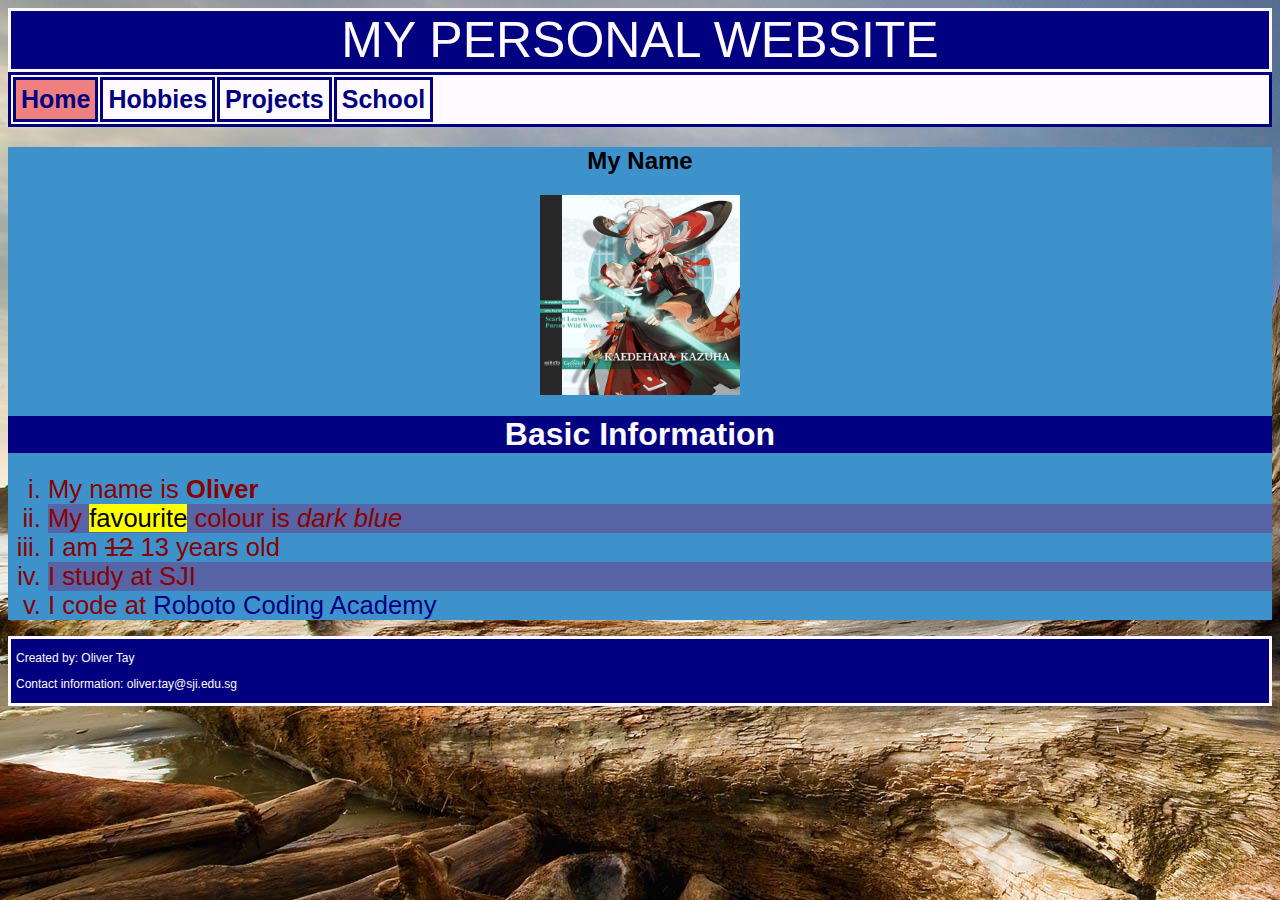
<file: index.html>
<html>
    <head>
        <title> My First webpage</title>
        <link rel="stylesheet" href="https://tinyurl.com/fontawesome-icons">
        <link rel="stylesheet" href="css/main.css">
        <link rel="stylesheet" href="css/animations.css">
    </head>
    <body>
        <header class="blink-colour"> MY PERSONAL WEBSITE</header>
    <div class="navbar">
        <table id="navbar">
            <tr> 
                <th class="active"> <a href="index.html"> <i class="fa fa-home"></i>Home </a></th>
                <th> <a href="hobbies.html"> <i class="fa fa-gamepad"></i> Hobbies </a></th>
                <th> <a href="projects.html"> <i class="fa fa-briefcase"></i> Projects </th>
                <th> <a href="school.html"> <i class="fa fa-book"></i> School </th>
            </tr>
        </table>
    </div>
    <div class="profile">
        <h2> My Name </h2>
        <div class="dropdown">
            <img src="./img/my_photo.jpg" height="200px"
                class="fade-in"/>
            <div class="dropdown-content">
                Thats my favourite, character in Genshin Impact!
            </div>
        </div>
        <h1 class="Basic-info"> Basic Information </h1>
        <ol type = "i">
            <li>My name is <b>Oliver</b></li>
            <li class="even-row">My <mark>favourite</mark> colour is <i>dark blue</i></li>
            <li>I am <del>12</del> 13 years old</li>
            <li class="even-row">I study at SJI</li>
            <li>I code at <a href="https://www.roboto.sg/">Roboto Coding Academy</a></li>
        </ol>
    </div>
    <footer> 
        <p> Created by: Oliver Tay </p>
        <p> Contact information: oliver.tay@sji.edu.sg</p>
    </footer>  
    </body>
</html>
</file>
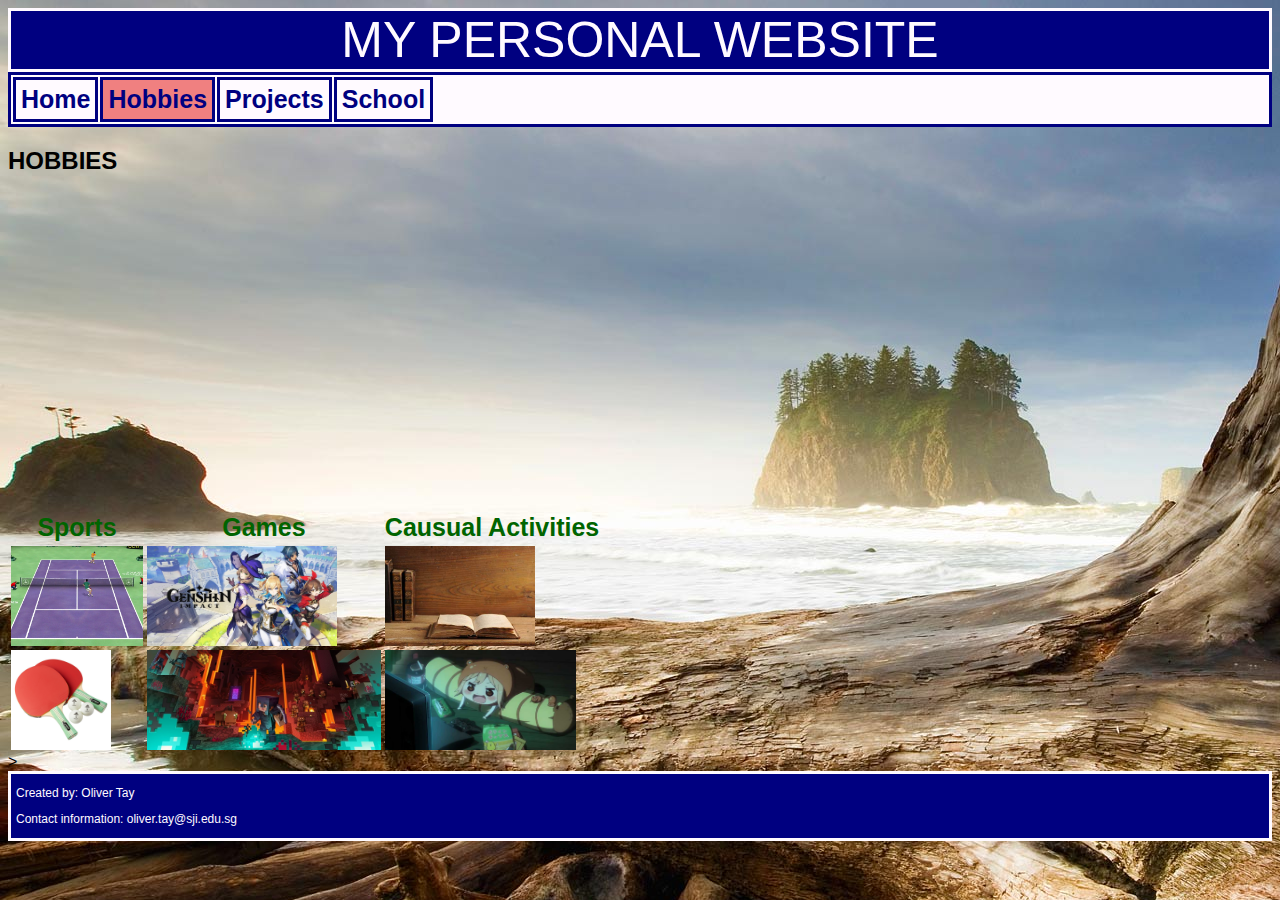
<file: hobbies.html>
<html>
    <head>
        <title> My First Webpage</title>
            
        <link rel="stylesheet" href="https://tinyurl.com/fontawesome-icons">
        <link rel="stylesheet" href="css/main.css">

    </head>
    <body>
        <header> MY PERSONAL WEBSITE</header>
        
    <div class="navbar">
        <table id="navbar">
            <tr> 
                <th> <a href="index.html"> <i class="fa fa-home"></i> Home </a></th>
                <th class="active"> <a href="hobbies.html"> <i class="fa fa-gamepad"></i> Hobbies </a></th>
                <th> <a href="projects.html"> <i class="fa fa-briefcase"></i> Projects </th>
                <th> <a href="school.html"> <i class="fa fa-book"></i> School </th>
            </tr>
        </table>
    </div>
        <h2>HOBBIES</h2>
        <table>
            <tr>
                <th> Sports </th>
                <th> Games </th>
                <th>Causual Activities</th>
            </tr>
            <tr>
                <td>
                    <img src="img/tennis.png" height=100px>
                </td>
                <td>
                    <img src="img/genshin impact.jpg" height=100px>
                </td>
                <td>
                    <img src="img/reading.jpg" height=100px>
                </td>
            </tr>
            <tr>
                <td>
                    <img src="img/table tennis.jpg" height=100px>
                </td>
                <td>
                    <img src="img/minecraft.jpg" height=100px>
                    
                </td>
                <td>
                    <img src="img/anime.jpg" height=100px>
                </td>
            </tr>
            <iframe width="560" height="315" src="https://www.youtube.com/embed/wzne5LiNqD8" title="YouTube video player" frameborder="0" allow="accelerometer; autoplay; clipboard-write; encrypted-media; gyroscope; picture-in-picture" allowfullscreen></iframe>
        </table>>              
    <footer> 
        <p> Created by: Oliver Tay </p>
        <p> Contact information: oliver.tay@sji.edu.sg
    </footer>  
    </body>    
</html>
</file>
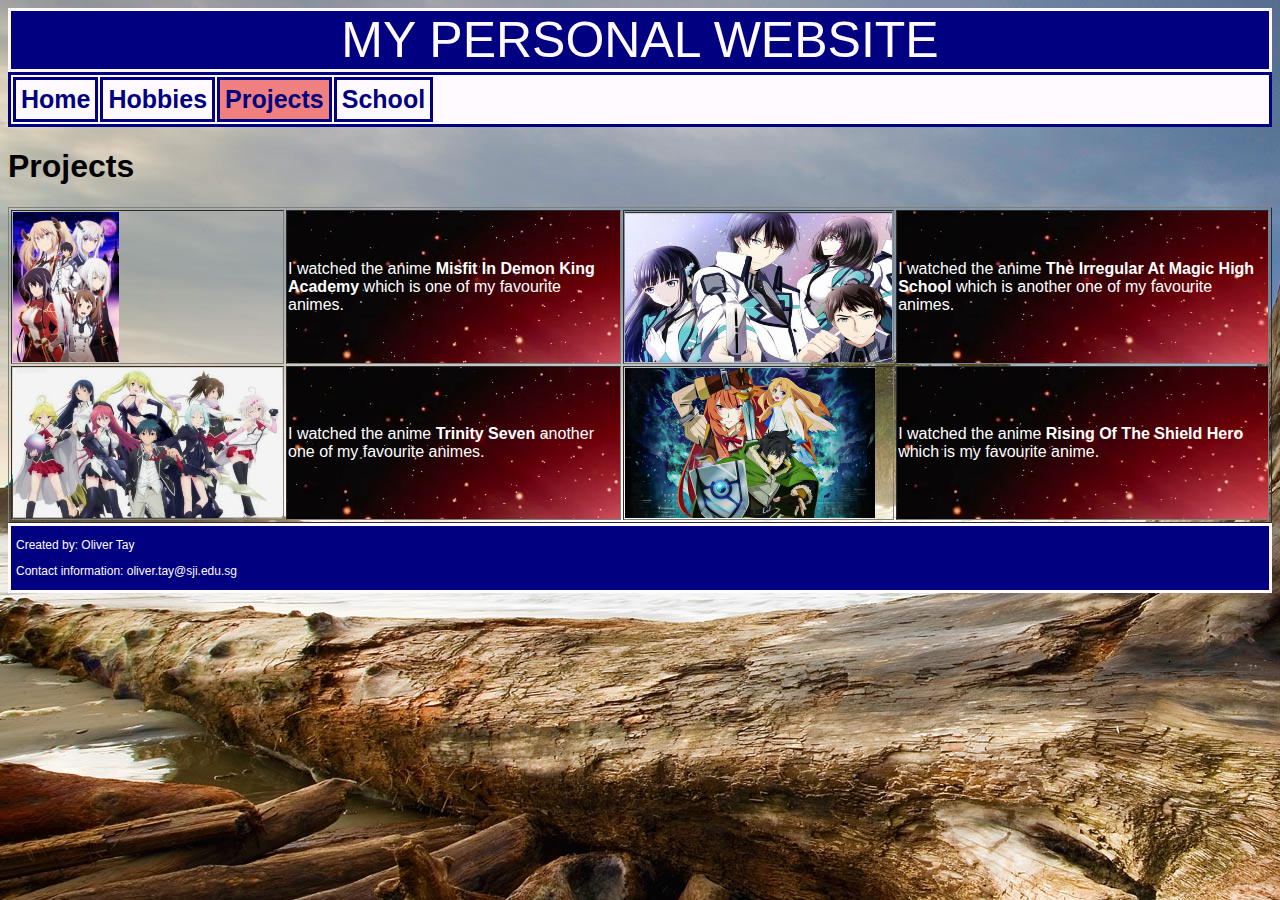
<file: Projects.html>
<html>
    <head>
        <title> My First webpage</title>
        <link rel="stylesheet" href="https://tinyurl.com/fontawesome-icons">
        <link rel="stylesheet" href="css/main.css">
    </head>
    <body>
        <header> MY PERSONAL WEBSITE</header>
    <div class="navbar">
        <table id="navbar">
            <tr> 
                <th> <a href="index.html"> <i class="fa fa-home"></i>Home </a></th>
                <th> <a href="hobbies.html"> <i class="fa fa-gamepad"></i> Hobbies </a></th>
                <th class="active"> <a href="projects.html"> <i class="fa fa-briefcase"></i> Projects </th>
                <th> <a href="school.html"> <i class="fa fa-book"></i> School </th>
            </tr>
        </table>
    </div>
    <h1>Projects</h1>
        <table border="1">
            <tr>
                <td> <img src="./img/misfit in demon.jpg" height=150> </td>
                <td style="color: white;" background="./img/tablebackground.png">
                    I watched the anime <b> Misfit In Demon King Academy </b> which is one of my favourite animes.
                </td>
                <td> <img src="./img/The Irregular At Magic High School.jpg" height = 150> </td>
                <td style="color: white;" background="./img/tablebackground.png">
                    I watched the anime <b> The Irregular At Magic High School </b> which is another one of my favourite animes.
                </td>
            </tr>
            <tr>
                <td> <img src="./img/trinity-seven.jpg" height = 150> </td>
                <td style="color: white;" background="./img/tablebackground.png">
                    I watched the anime <b> Trinity Seven </b> another one of my favourite animes.
                </td>
                <td> <img src="./img/Rising Of The Shield Hero.png" height = 150></td>
                <td style="color: white;" background="./img/tablebackground.png">
                    I watched the anime <b> Rising Of The Shield Hero </b> which is my favourite anime.
                </td>
            </tr>
        </table>
    <footer> 
        <p> Created by: Oliver Tay </p>
        <p> Contact information: oliver.tay@sji.edu.sg
    </footer>  
    </body>
</html>
</file>
<file: css/main.css>
th {
    color:darkgreen; font-size:25;
}
li {
    font-size:30; 
    color:darkred;
    text-align:left;
    font-size:2vw;
    font-family:'Segoe UI', Tahoma, Geneva, Verdana, sans-serif;
}
th {
    color:darkgreen; font-size:25;
}

th {
    color:darkgreen; font-size:25;
}
.navbar{
    border: solid #000080;
    background-color: #FFFAFF;
    font-size: 20px;
    position: sticky;
    top: 0px;
}
#navbar th{
    border: solid #000080;
    padding: 5px;
}
body {
    background-image: url(../img/wallpaper.jpg);
    font-family: 'Segoe UI', Tahoma, Geneva, Verdana, sans-serif;
}
header {
    background-color: #000080;
    color: #FFFAFF;
    text-align: center;
    font-size: 50px;
    border: 3px solid #FFFAFF;
}
footer { 
    background-color: #000080;
    color: #FFFAFF;
    font-size: 12px;
    border: 3px solid #FFFAFF;
    padding-left: 5px;
}
.profile {
    background-color: #3E92CC;
    text-align: center;
}
.even-row {
    background-color: #5764A5;
}
.basic-info {
    background-color: #000080;
    color: #FFFAFF;
}

.dropdown {
    display: inline-block;
}

.dropdown-content {
    display: none;
    position: absolute;
    background-color: #FFFAFF;
    color: #000080;
    padding: 5px;
    box-shadow: 5px 5px 10px black;
}

.dropdown:hover .dropdown-content {
    display: block;
}

.active{
    background-color: lightcoral;
}

a {
    color: navy;
    text-decoration: none;
}
</file>
<file: css/animations.css>
.fade-in {
    animation-name: fade-in-animation;
    animation-duration: 5s;
}
@keyframes fade-in-animation {
    from{
        opacity: 0;
    }

    to {
        opacity: 1;
    }
}

.blink-colour {
    animation-name: blink-colour-animation;
    animation-duration: 5s;
    animation-iteration-count: infinite;
    animation-direction: alternate;
}
@keyframes blink-colour-animation {
    0% {
        color: white;
    }
    10% {
        color: yellow;
    }
    20% {
        color: greenyellow;
    }
    30% {
        color: green;
    }
    40% {
        color: blue;
    }
    50% {
        color: blueviolet;
    }
    60% {
        color: purple;
    }
    75% {
        color: orange;
    }
    100% {
        color: red;
    }
}
</file>
